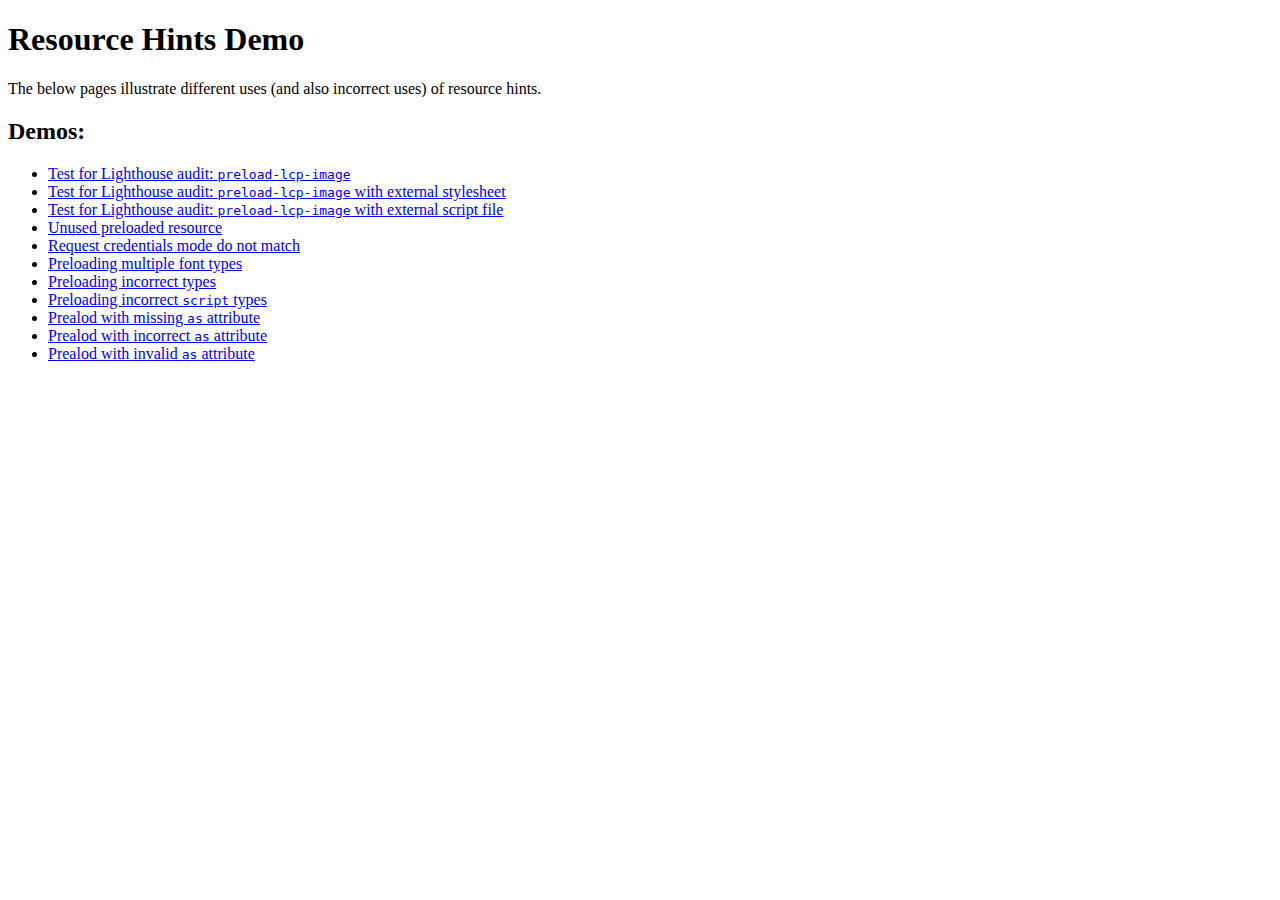
<file: index.html>
<!DOCTYPE html>
<html>
  <head>
    <meta charset="utf-8" />
    <meta http-equiv="X-UA-Compatible" content="IE=edge" />
    <title>Resource Hints Demo</title>
    <meta name="viewport" content="width=device-width, initial-scale=1" />
  </head>
  <body>
    <div class="container">
      <h1>Resource Hints Demo</h1>
      <p>
        The below pages illustrate different uses (and also incorrect uses) of
        resource hints.
      </p>
      <h2>Demos:</h2>
      <ul>
        <li>
          <a href="./preload-lcp-image"
            >Test for Lighthouse audit: <code>preload-lcp-image</code></a
          >
        </li>
        <li>
          <a href="./preload-lcp-image-style"
            >Test for Lighthouse audit: <code>preload-lcp-image</code> with
            external stylesheet</a
          >
        </li>
        <li>
          <a href="./preload-lcp-image-script"
            >Test for Lighthouse audit: <code>preload-lcp-image</code> with
            external script file</a
          >
        </li>
        <li>
          <a href="./preload-unused-resource">Unused preloaded resource</a>
        </li>
        <li>
          <a href="./preload-incorrect-request-credentials"
            >Request credentials mode do not match</a
          >
        </li>
        <li>
          <a href="./preload-multiple-fonts">Preloading multiple font types</a>
        </li>
        <li>
          <a href="./preload-incorrect-type">Preloading incorrect types</a>
        </li>
        <li>
          <a href="./preload-incorrect-script-type">Preloading incorrect <code>script</code> types</a>
        </li>
        <li>
          <a href="./preload-missing-as">Prealod with missing <code>as</code> attribute</a>
        </li>
        <li>
          <a href="./preload-incorrect-as">Prealod with incorrect <code>as</code> attribute</a>
        </li>
        <li>
          <a href="./preload-invalid-as">Prealod with invalid <code>as</code> attribute</a>
        </li>
      </ul>
    </div>
  </body>
</html>
</file>
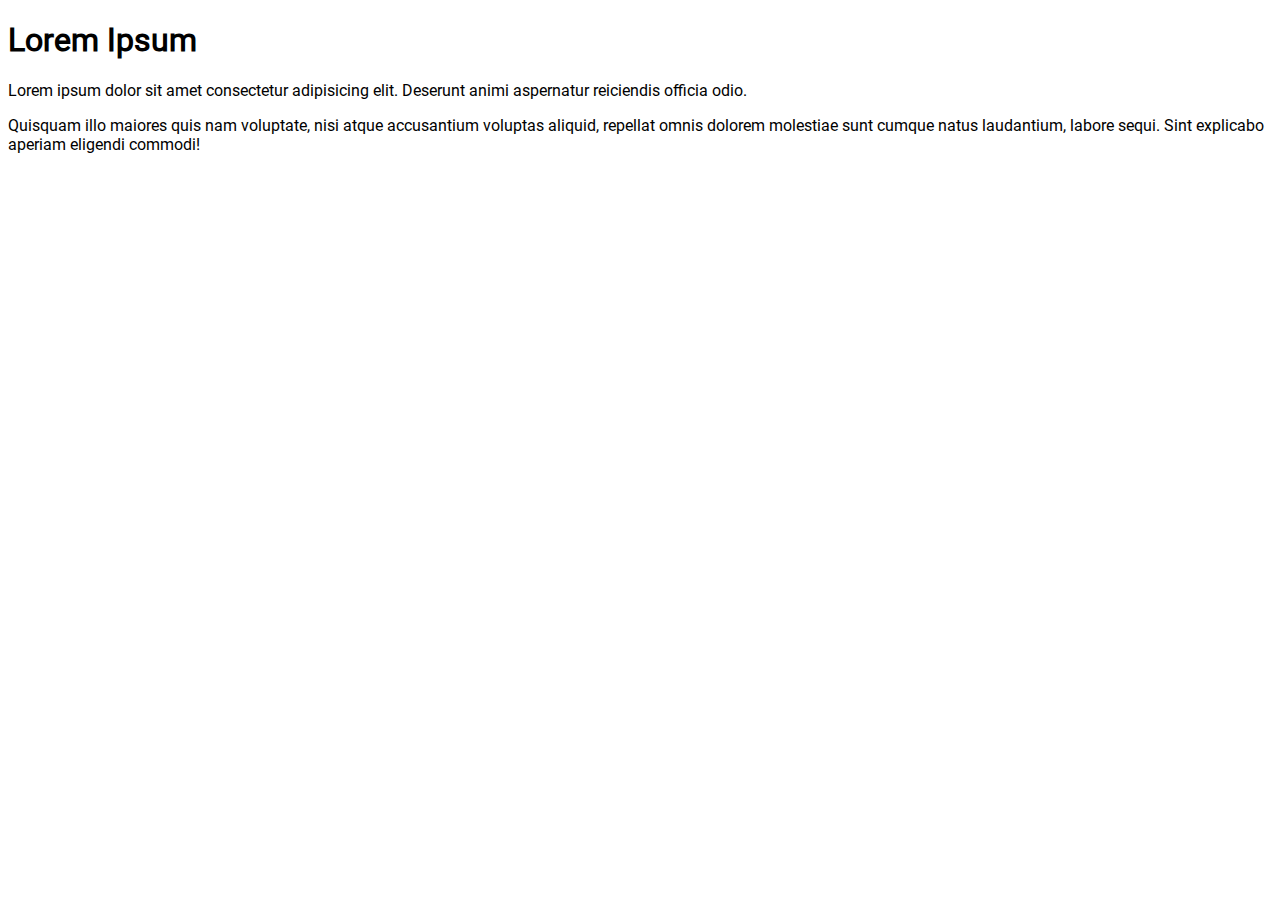
<file: preload-incorrect-as.html>
<!DOCTYPE html>
<html>
  <head>
    <meta charset="utf-8" />
    <meta http-equiv="X-UA-Compatible" content="IE=edge" />
    <title>Resource Hints Demo</title>
    <meta name="viewport" content="width=device-width, initial-scale=1" />

    <link
      rel="preload"
      as="style"
      crossorigin="anonymous"
      href="./fonts/roboto-regular.woff2"
    />

    <!-- Added Bootstrap & jQuery as render-blocking resources -->
    <link
      href="https://cdn.jsdelivr.net/npm/bootstrap@5.0.1/dist/css/bootstrap.min.css"
      rel="stylesheet"
      integrity="sha384-+0n0xVW2eSR5OomGNYDnhzAbDsOXxcvSN1TPprVMTNDbiYZCxYbOOl7+AMvyTG2x"
      crossorigin="anonymous"
    />
    <script src="https://cdnjs.cloudflare.com/ajax/libs/jquery/3.6.0/jquery.min.js"></script>

    <style>
      /* roboto-regular - latin */
      @font-face {
        font-family: "Roboto";
        font-style: normal;
        font-weight: 400;
        src: url("./fonts/roboto-regular.eot"); /* IE9 Compat Modes */
        src: local(""),
          url("./fonts/roboto-regular.eot?#iefix") format("embedded-opentype"),
          url("./fonts/roboto-regular.woff2") format("woff2"),
          url("./fonts/roboto-regular.woff") format("woff"),
          url("./fonts/roboto-regular.ttf") format("truetype"),
          url("./fonts/roboto-regular.svg#Roboto") format("svg");
      }

      body {
        font-family: "Roboto";
      }
    </style>
  </head>
  <body>
    <div class="container">
      <h1>Lorem Ipsum</h1>
      <p>
        Lorem ipsum dolor sit amet consectetur adipisicing elit. Deserunt animi
        aspernatur reiciendis officia odio.
      </p>
      <p>
        Quisquam illo maiores quis nam voluptate, nisi atque accusantium
        voluptas aliquid, repellat omnis dolorem molestiae sunt cumque natus
        laudantium, labore sequi. Sint explicabo aperiam eligendi commodi!
      </p>
    </div>
  </body>
</html>
</file>
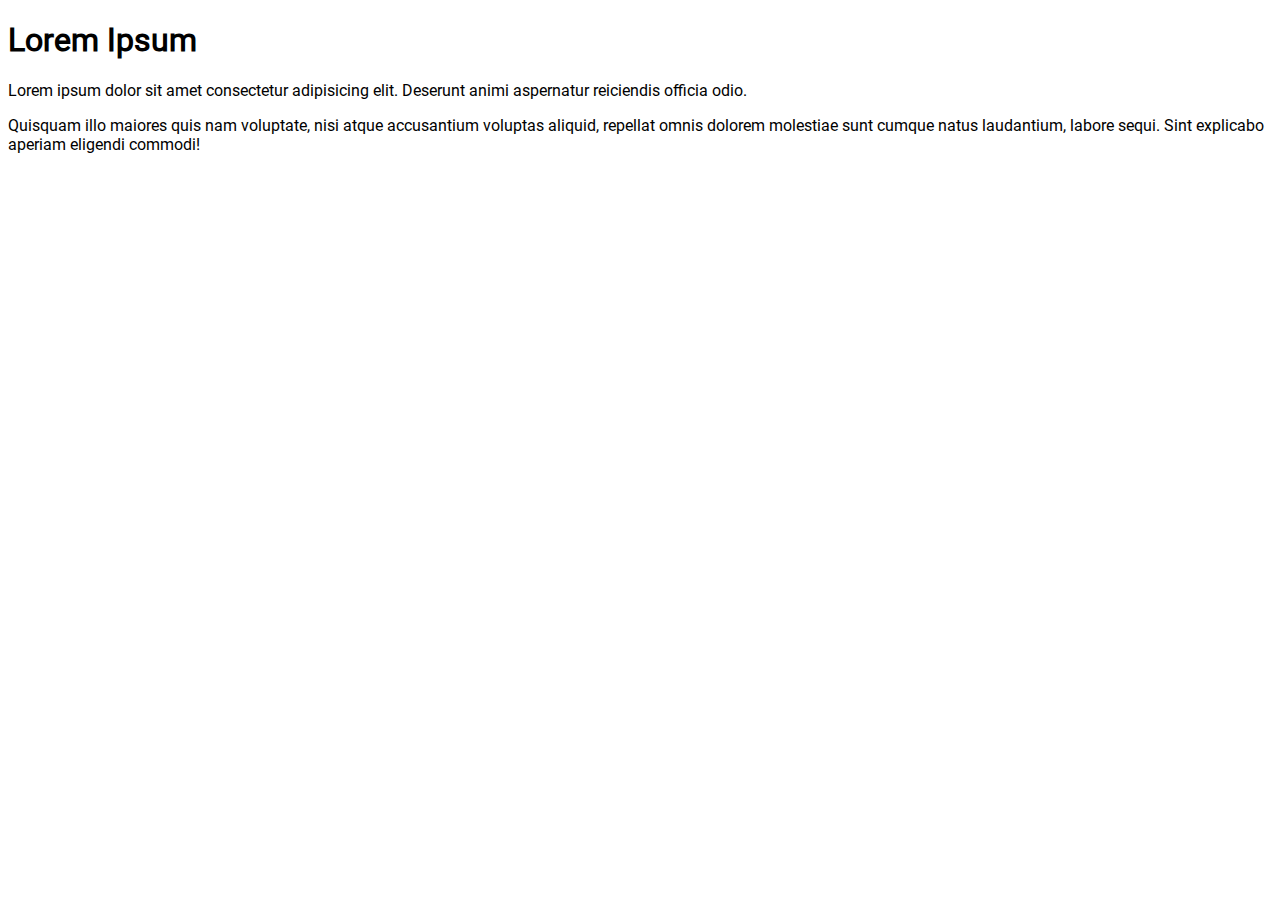
<file: preload-incorrect-request-credentials.html>
<!DOCTYPE html>
<html>
  <head>
    <meta charset="utf-8" />
    <meta http-equiv="X-UA-Compatible" content="IE=edge" />
    <title>Resource Hints Demo</title>
    <meta name="viewport" content="width=device-width, initial-scale=1" />

    <link rel="preload" as="font" href="./fonts/roboto-regular.woff2" />

    <!-- Added Bootstrap & jQuery as render-blocking resources -->
    <link
      href="https://cdn.jsdelivr.net/npm/bootstrap@5.0.1/dist/css/bootstrap.min.css"
      rel="stylesheet"
      integrity="sha384-+0n0xVW2eSR5OomGNYDnhzAbDsOXxcvSN1TPprVMTNDbiYZCxYbOOl7+AMvyTG2x"
      crossorigin="anonymous"
    />
    <script src="https://cdnjs.cloudflare.com/ajax/libs/jquery/3.6.0/jquery.min.js"></script>

    <style>
      /* roboto-regular - latin */
      @font-face {
        font-family: "Roboto";
        font-style: normal;
        font-weight: 400;
        src: url("./fonts/roboto-regular.eot"); /* IE9 Compat Modes */
        src: local(""),
          url("./fonts/roboto-regular.eot?#iefix") format("embedded-opentype"),
          url("./fonts/roboto-regular.woff2") format("woff2"),
          url("./fonts/roboto-regular.woff") format("woff"),
          url("./fonts/roboto-regular.ttf") format("truetype"),
          url("./fonts/roboto-regular.svg#Roboto") format("svg");
      }

      body {
        font-family: "Roboto";
      }
    </style>
  </head>
  <body>
    <div class="container">
      <h1>Lorem Ipsum</h1>
      <p>
        Lorem ipsum dolor sit amet consectetur adipisicing elit. Deserunt animi
        aspernatur reiciendis officia odio.
      </p>
      <p>
        Quisquam illo maiores quis nam voluptate, nisi atque accusantium
        voluptas aliquid, repellat omnis dolorem molestiae sunt cumque natus
        laudantium, labore sequi. Sint explicabo aperiam eligendi commodi!
      </p>
    </div>
  </body>
</html>
</file>
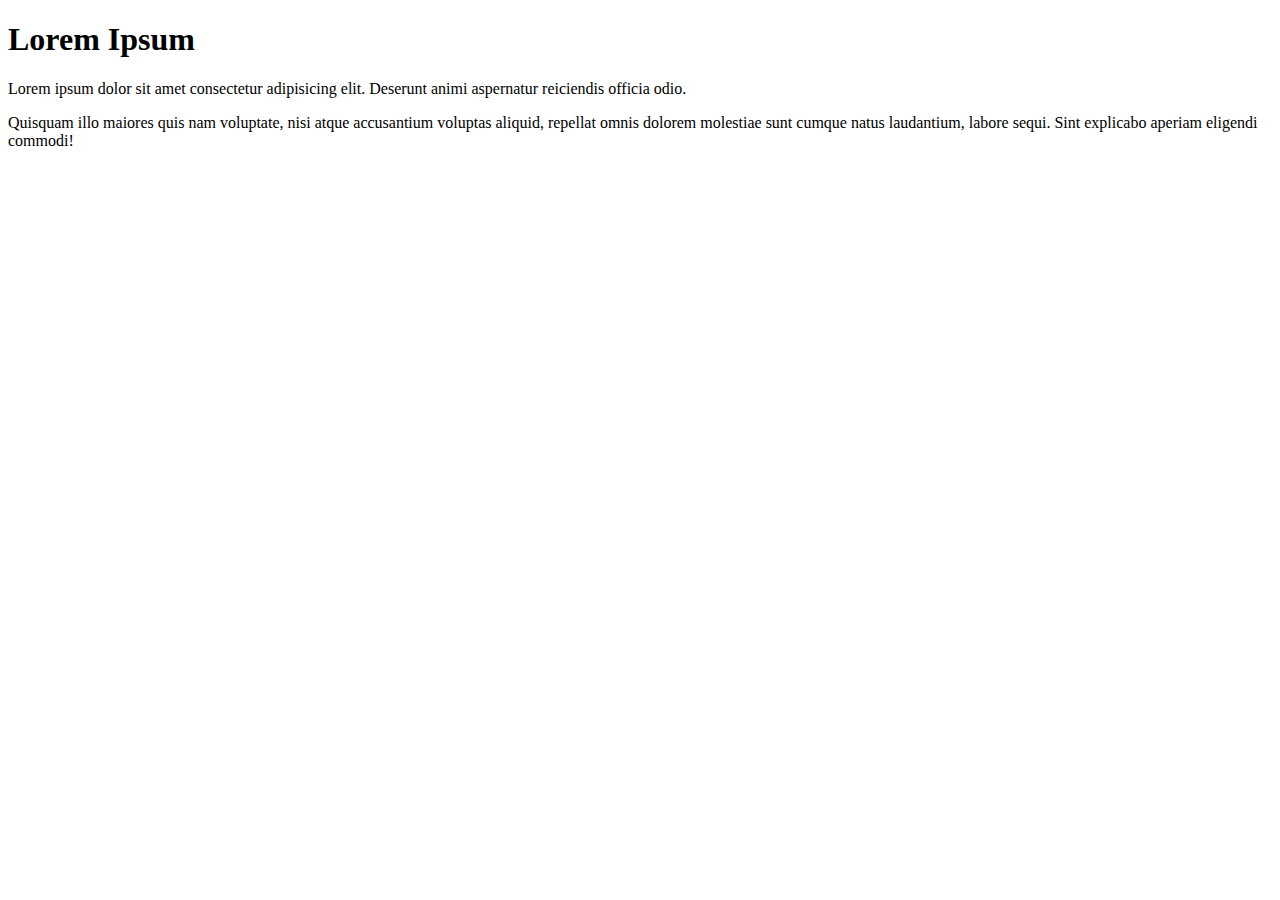
<file: preload-incorrect-script-type.html>
<!DOCTYPE html>
<html>
  <head>
    <meta charset="utf-8" />
    <meta http-equiv="X-UA-Compatible" content="IE=edge" />
    <title>Resource Hints Demo</title>
    <meta name="viewport" content="width=device-width, initial-scale=1" />

    <link
      rel="preload"
      as="script"
      href="https://cdnjs.cloudflare.com/ajax/libs/jquery/3.6.0/jquery.min.js"
    />

    <!-- Added Bootstrap & jQuery as render-blocking resources -->
    <link
      href="https://cdn.jsdelivr.net/npm/bootstrap@5.0.1/dist/css/bootstrap.min.css"
      rel="stylesheet"
      integrity="sha384-+0n0xVW2eSR5OomGNYDnhzAbDsOXxcvSN1TPprVMTNDbiYZCxYbOOl7+AMvyTG2x"
      crossorigin="anonymous"
    />
    <script type="module" src="https://cdnjs.cloudflare.com/ajax/libs/jquery/3.6.0/jquery.min.js"></script>
  </head>
  <body>
    <div class="container">
      <h1>Lorem Ipsum</h1>
      <p>
        Lorem ipsum dolor sit amet consectetur adipisicing elit. Deserunt animi
        aspernatur reiciendis officia odio.
      </p>
      <p>
        Quisquam illo maiores quis nam voluptate, nisi atque accusantium
        voluptas aliquid, repellat omnis dolorem molestiae sunt cumque natus
        laudantium, labore sequi. Sint explicabo aperiam eligendi commodi!
      </p>
    </div>
  </body>
</html>
</file>
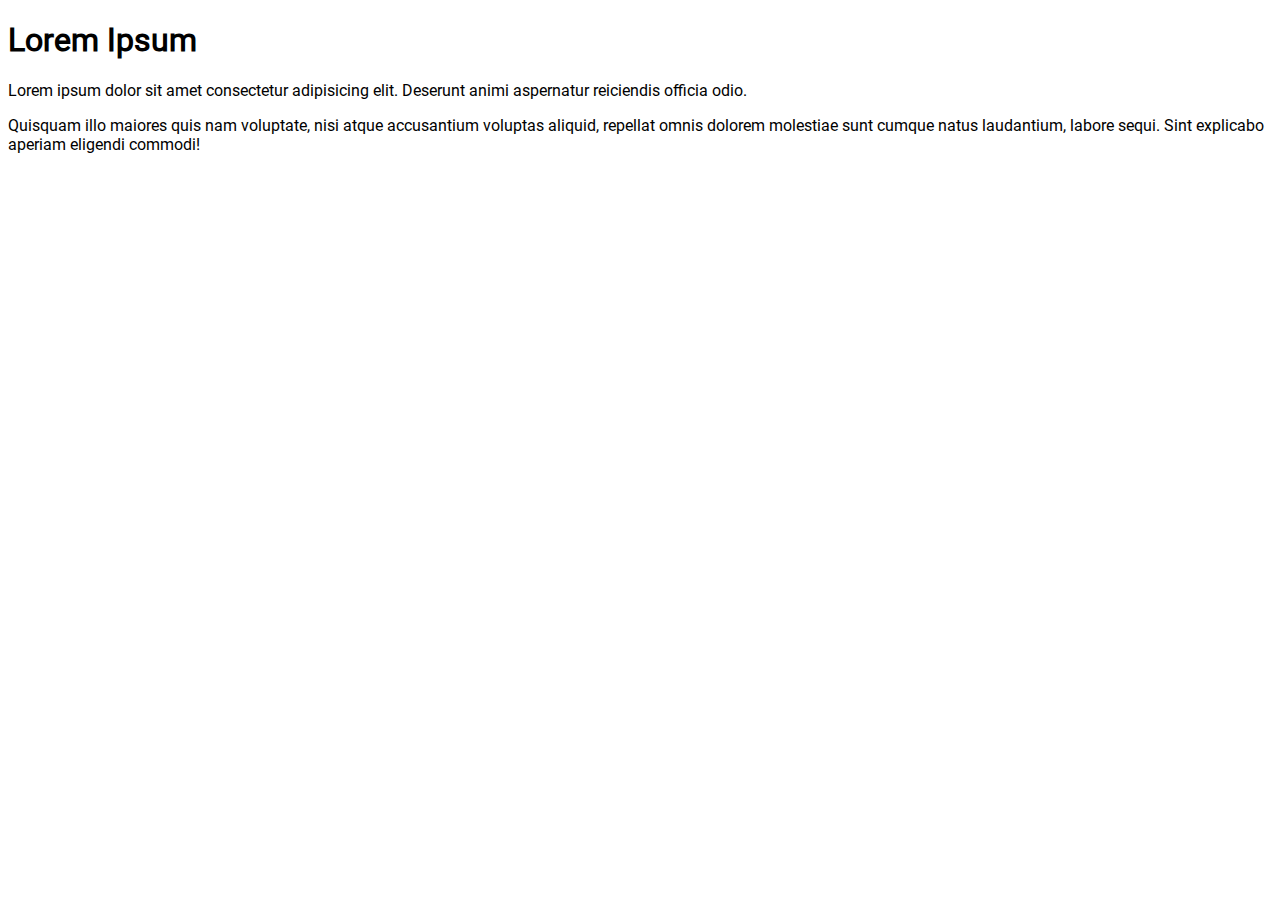
<file: preload-incorrect-type.html>
<!DOCTYPE html>
<html>
  <head>
    <meta charset="utf-8" />
    <meta http-equiv="X-UA-Compatible" content="IE=edge" />
    <title>Resource Hints Demo</title>
    <meta name="viewport" content="width=device-width, initial-scale=1" />

    <link
      rel="preload"
      as="font"
      type="foo"
      crossorigin="anonymous"
      href="./fonts/roboto-regular.woff2"
    />

    <!-- Added Bootstrap & jQuery as render-blocking resources -->
    <link
      href="https://cdn.jsdelivr.net/npm/bootstrap@5.0.1/dist/css/bootstrap.min.css"
      rel="stylesheet"
      integrity="sha384-+0n0xVW2eSR5OomGNYDnhzAbDsOXxcvSN1TPprVMTNDbiYZCxYbOOl7+AMvyTG2x"
      crossorigin="anonymous"
    />
    <script src="https://cdnjs.cloudflare.com/ajax/libs/jquery/3.6.0/jquery.min.js"></script>

    <style>
      /* roboto-regular - latin */
      @font-face {
        font-family: "Roboto";
        font-style: normal;
        font-weight: 400;
        src: url("./fonts/roboto-regular.eot"); /* IE9 Compat Modes */
        src: local(""),
          url("./fonts/roboto-regular.eot?#iefix") format("embedded-opentype"),
          url("./fonts/roboto-regular.woff2") format("woff2"),
          url("./fonts/roboto-regular.woff") format("woff"),
          url("./fonts/roboto-regular.ttf") format("truetype"),
          url("./fonts/roboto-regular.svg#Roboto") format("svg");
      }

      body {
        font-family: "Roboto";
      }
    </style>
  </head>
  <body>
    <div class="container">
      <h1>Lorem Ipsum</h1>
      <p>
        Lorem ipsum dolor sit amet consectetur adipisicing elit. Deserunt animi
        aspernatur reiciendis officia odio.
      </p>
      <p>
        Quisquam illo maiores quis nam voluptate, nisi atque accusantium
        voluptas aliquid, repellat omnis dolorem molestiae sunt cumque natus
        laudantium, labore sequi. Sint explicabo aperiam eligendi commodi!
      </p>
    </div>
  </body>
</html>
</file>
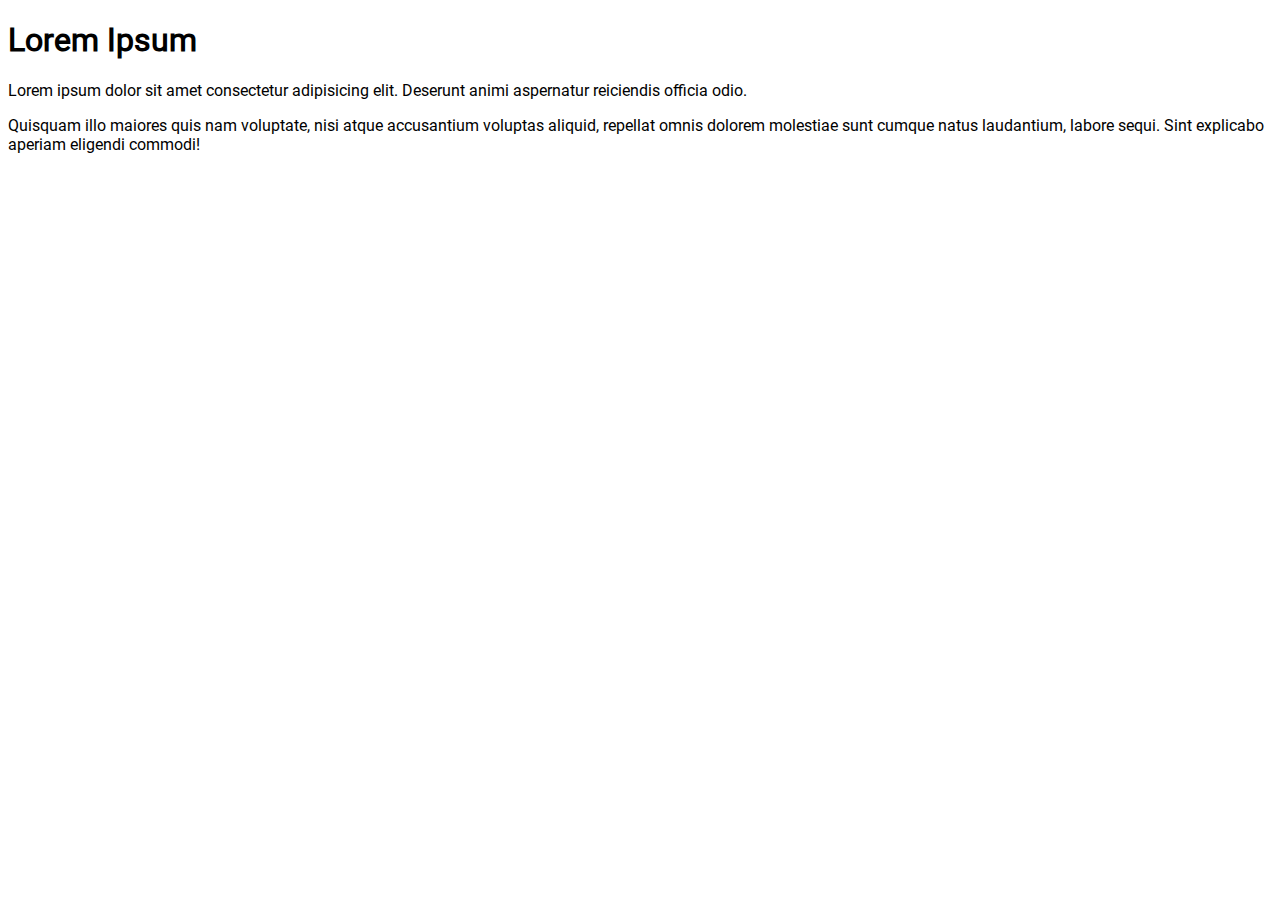
<file: preload-invalid-as.html>
<!DOCTYPE html>
<html>
  <head>
    <meta charset="utf-8" />
    <meta http-equiv="X-UA-Compatible" content="IE=edge" />
    <title>Resource Hints Demo</title>
    <meta name="viewport" content="width=device-width, initial-scale=1" />

    <link
      rel="preload"
      as="other"
      crossorigin="anonymous"
      href="./fonts/roboto-regular.woff2"
    />

    <!-- Added Bootstrap & jQuery as render-blocking resources -->
    <link
      href="https://cdn.jsdelivr.net/npm/bootstrap@5.0.1/dist/css/bootstrap.min.css"
      rel="stylesheet"
      integrity="sha384-+0n0xVW2eSR5OomGNYDnhzAbDsOXxcvSN1TPprVMTNDbiYZCxYbOOl7+AMvyTG2x"
      crossorigin="anonymous"
    />
    <script src="https://cdnjs.cloudflare.com/ajax/libs/jquery/3.6.0/jquery.min.js"></script>

    <style>
      /* roboto-regular - latin */
      @font-face {
        font-family: "Roboto";
        font-style: normal;
        font-weight: 400;
        src: url("./fonts/roboto-regular.eot"); /* IE9 Compat Modes */
        src: local(""),
          url("./fonts/roboto-regular.eot?#iefix") format("embedded-opentype"),
          url("./fonts/roboto-regular.woff2") format("woff2"),
          url("./fonts/roboto-regular.woff") format("woff"),
          url("./fonts/roboto-regular.ttf") format("truetype"),
          url("./fonts/roboto-regular.svg#Roboto") format("svg");
      }

      body {
        font-family: "Roboto";
      }
    </style>
  </head>
  <body>
    <div class="container">
      <h1>Lorem Ipsum</h1>
      <p>
        Lorem ipsum dolor sit amet consectetur adipisicing elit. Deserunt animi
        aspernatur reiciendis officia odio.
      </p>
      <p>
        Quisquam illo maiores quis nam voluptate, nisi atque accusantium
        voluptas aliquid, repellat omnis dolorem molestiae sunt cumque natus
        laudantium, labore sequi. Sint explicabo aperiam eligendi commodi!
      </p>
    </div>
  </body>
</html>
</file>
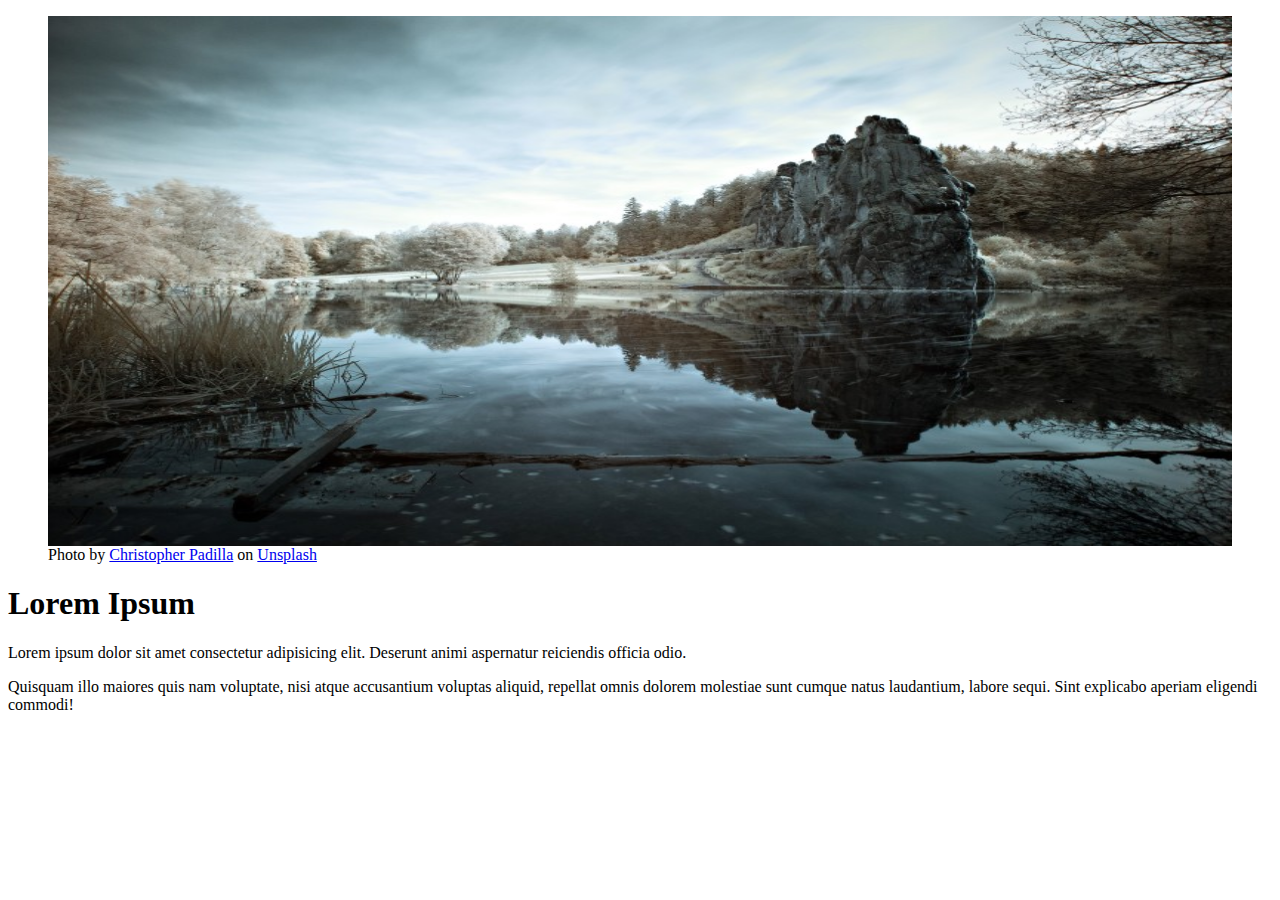
<file: preload-lcp-image-script.html>
<!DOCTYPE html>
<html>
  <head>
    <meta charset="utf-8" />
    <meta http-equiv="X-UA-Compatible" content="IE=edge" />
    <title>Resource Hints Demo</title>
    <meta name="viewport" content="width=device-width, initial-scale=1" />

    <!-- Added Bootstrap & jQuery as render-blocking resources -->
    <link
      href="https://cdn.jsdelivr.net/npm/bootstrap@5.0.1/dist/css/bootstrap.min.css"
      rel="stylesheet"
      integrity="sha384-+0n0xVW2eSR5OomGNYDnhzAbDsOXxcvSN1TPprVMTNDbiYZCxYbOOl7+AMvyTG2x"
      crossorigin="anonymous"
    />
    <script src="https://cdnjs.cloudflare.com/ajax/libs/jquery/3.6.0/jquery.min.js"></script>

    <style>
      .banner {
        position: relative;
        height: 530px;
        width: 100%;
        overflow: hidden;
      }

      .img {
        position: absolute;
        top: 50%;
        left: 50%;
        transform: translate(-50%, -50%);
        height: 100%;
        min-width: 100%;
      }
    </style>
  </head>
  <body>
    <div class="container">
      <figure>
        <div class="banner">
          <img id="image" alt="Banner" class="img" />
        </div>
        <figcaption>
          Photo by
          <a
            href="https://unsplash.com/@christopherpadilla?utm_source=unsplash&utm_medium=referral&utm_content=creditCopyText"
            >Christopher Padilla</a
          >
          on
          <a
            href="https://unsplash.com/?utm_source=unsplash&utm_medium=referral&utm_content=creditCopyText"
            >Unsplash</a
          >
        </figcaption>
      </figure>
      <h1>Lorem Ipsum</h1>
      <p>
        Lorem ipsum dolor sit amet consectetur adipisicing elit. Deserunt animi
        aspernatur reiciendis officia odio.
      </p>
      <p>
        Quisquam illo maiores quis nam voluptate, nisi atque accusantium
        voluptas aliquid, repellat omnis dolorem molestiae sunt cumque natus
        laudantium, labore sequi. Sint explicabo aperiam eligendi commodi!
      </p>
      <script defer src="./preload-lcp-image-script.js"></script>
    </div>
  </body>
</html>
</file>
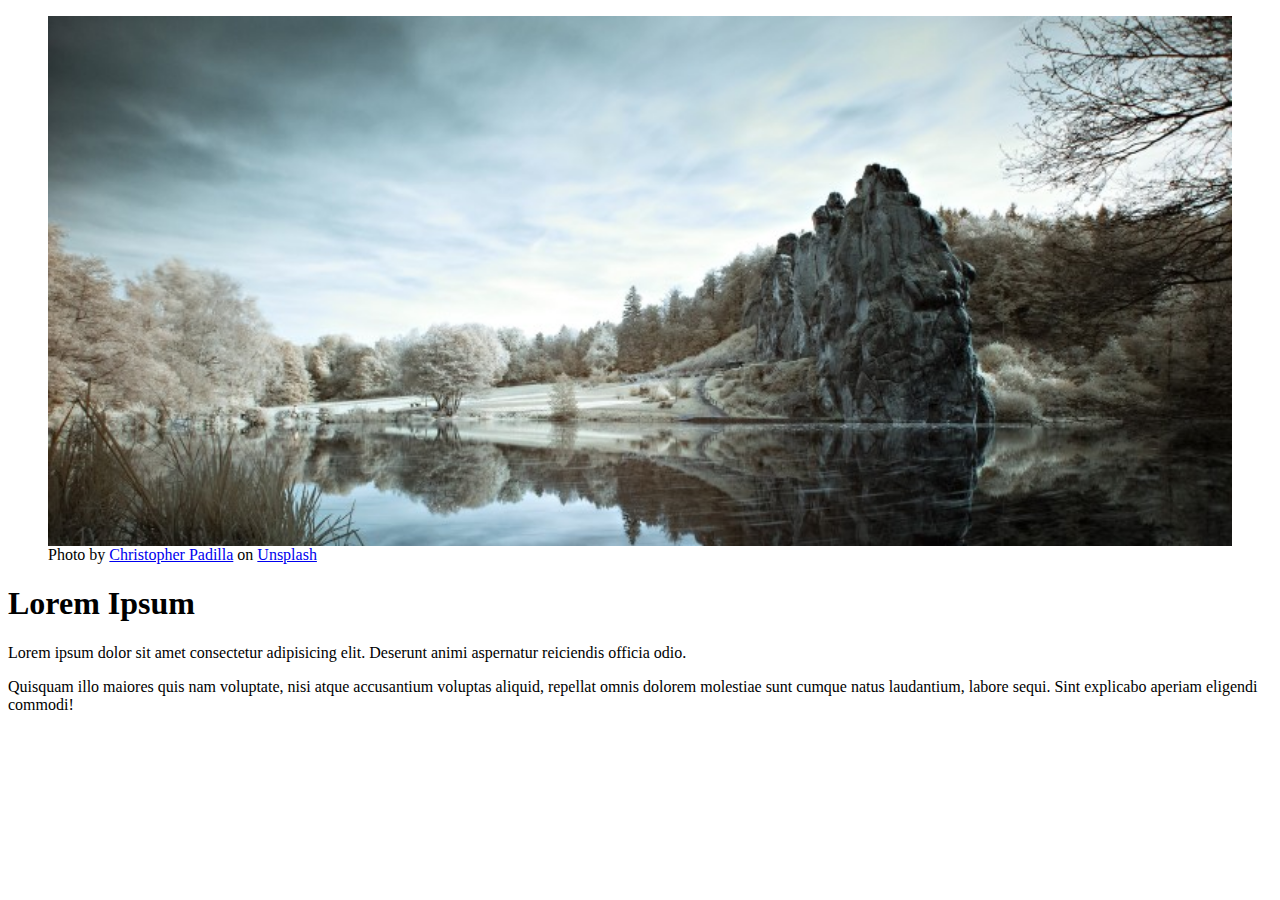
<file: preload-lcp-image-style.html>
<!DOCTYPE html>
<html>
  <head>
    <meta charset="utf-8" />
    <meta http-equiv="X-UA-Compatible" content="IE=edge" />
    <title>Resource Hints Demo</title>
    <meta name="viewport" content="width=device-width, initial-scale=1" />

    <!-- Added Bootstrap & jQuery as render-blocking resources -->
    <link
      href="https://cdn.jsdelivr.net/npm/bootstrap@5.0.1/dist/css/bootstrap.min.css"
      rel="stylesheet"
      integrity="sha384-+0n0xVW2eSR5OomGNYDnhzAbDsOXxcvSN1TPprVMTNDbiYZCxYbOOl7+AMvyTG2x"
      crossorigin="anonymous"
    />
    <script src="https://cdnjs.cloudflare.com/ajax/libs/jquery/3.6.0/jquery.min.js"></script>

    <link rel="stylesheet" href="./preload-lcp-image-style.css" />
  </head>
  <body>
    <div class="container">
      <figure>
        <div class="banner"></div>
        <figcaption>
          Photo by
          <a
            href="https://unsplash.com/@christopherpadilla?utm_source=unsplash&utm_medium=referral&utm_content=creditCopyText"
            >Christopher Padilla</a
          >
          on
          <a
            href="https://unsplash.com/?utm_source=unsplash&utm_medium=referral&utm_content=creditCopyText"
            >Unsplash</a
          >
        </figcaption>
      </figure>
      <h1>Lorem Ipsum</h1>
      <p>
        Lorem ipsum dolor sit amet consectetur adipisicing elit. Deserunt animi
        aspernatur reiciendis officia odio.
      </p>
      <p>
        Quisquam illo maiores quis nam voluptate, nisi atque accusantium
        voluptas aliquid, repellat omnis dolorem molestiae sunt cumque natus
        laudantium, labore sequi. Sint explicabo aperiam eligendi commodi!
      </p>
    </div>
  </body>
</html>
</file>
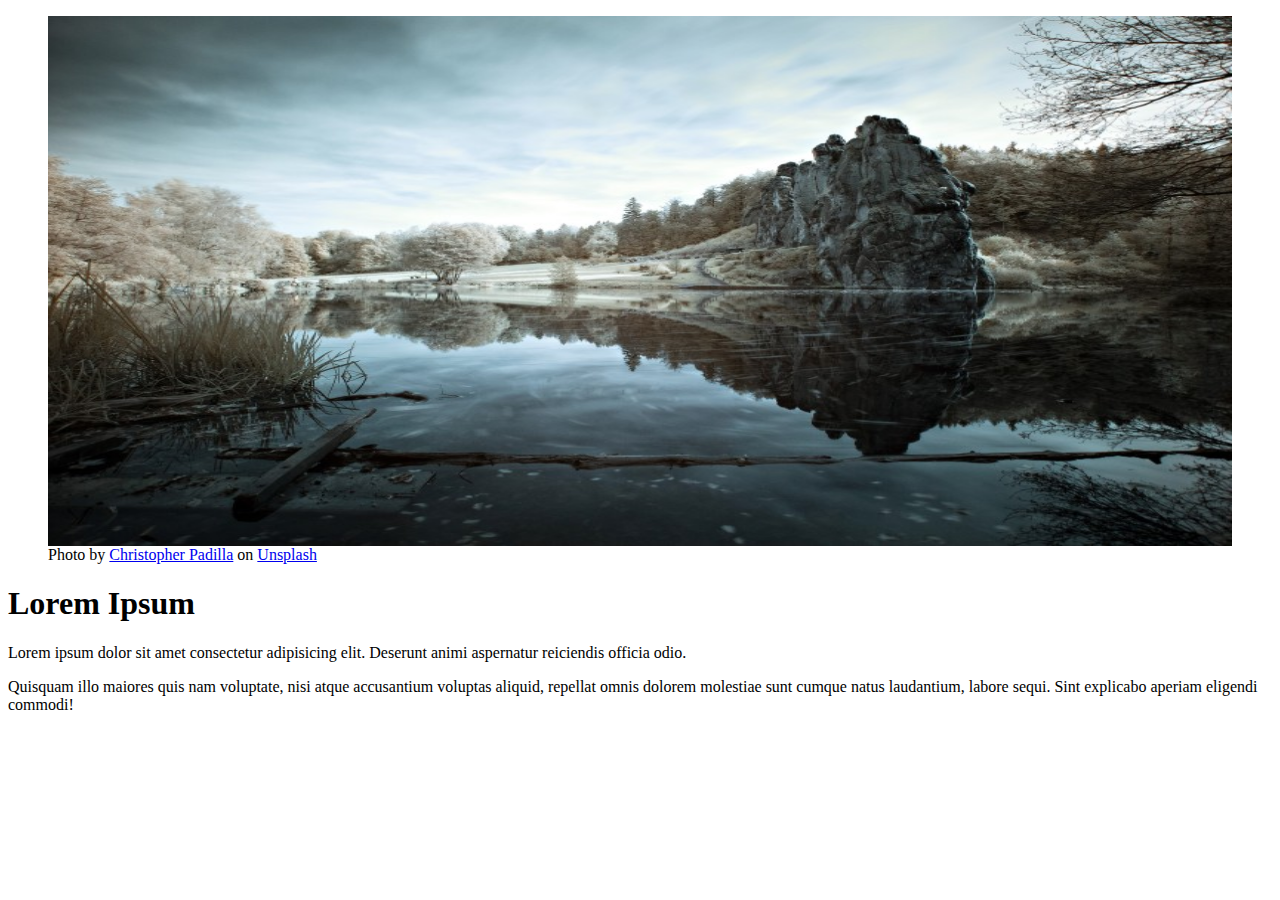
<file: preload-lcp-image.html>
<!DOCTYPE html>
<html>
  <head>
    <meta charset="utf-8" />
    <meta http-equiv="X-UA-Compatible" content="IE=edge" />
    <title>Resource Hints Demo</title>
    <meta name="viewport" content="width=device-width, initial-scale=1" />

    <!-- Added Bootstrap & jQuery as render-blocking resources -->
    <link
      href="https://cdn.jsdelivr.net/npm/bootstrap@5.0.1/dist/css/bootstrap.min.css"
      rel="stylesheet"
      integrity="sha384-+0n0xVW2eSR5OomGNYDnhzAbDsOXxcvSN1TPprVMTNDbiYZCxYbOOl7+AMvyTG2x"
      crossorigin="anonymous"
    />
    <script src="https://cdnjs.cloudflare.com/ajax/libs/jquery/3.6.0/jquery.min.js"></script>

    <style>
      .banner {
        position: relative;
        height: 530px;
        width: 100%;
        overflow: hidden;
      }

      .img {
        position: absolute;
        top: 50%;
        left: 50%;
        transform: translate(-50%, -50%);
        height: 100%;
        min-width: 100%;
      }
    </style>
  </head>
  <body>
    <div class="container">
      <figure>
        <div class="banner">
          <img src="./img/banner.jpg" alt="Banner" class="img" />
        </div>
        <figcaption>
          Photo by
          <a
            href="https://unsplash.com/@christopherpadilla?utm_source=unsplash&utm_medium=referral&utm_content=creditCopyText"
            >Christopher Padilla</a
          >
          on
          <a
            href="https://unsplash.com/?utm_source=unsplash&utm_medium=referral&utm_content=creditCopyText"
            >Unsplash</a
          >
        </figcaption>
      </figure>
      <h1>Lorem Ipsum</h1>
      <p>
        Lorem ipsum dolor sit amet consectetur adipisicing elit. Deserunt animi
        aspernatur reiciendis officia odio.
      </p>
      <p>
        Quisquam illo maiores quis nam voluptate, nisi atque accusantium
        voluptas aliquid, repellat omnis dolorem molestiae sunt cumque natus
        laudantium, labore sequi. Sint explicabo aperiam eligendi commodi!
      </p>
    </div>
  </body>
</html>
</file>
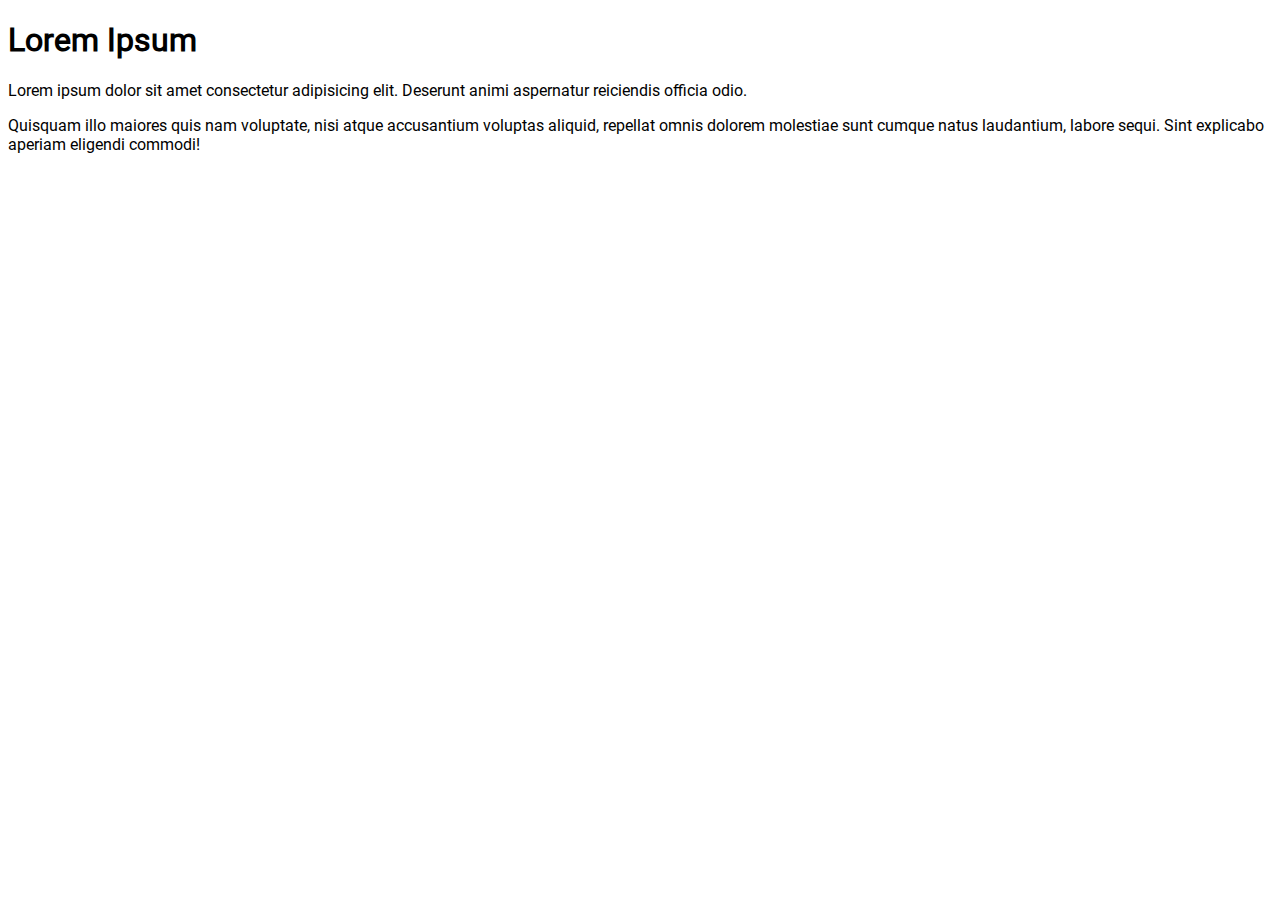
<file: preload-missing-as.html>
<!DOCTYPE html>
<html>
  <head>
    <meta charset="utf-8" />
    <meta http-equiv="X-UA-Compatible" content="IE=edge" />
    <title>Resource Hints Demo</title>
    <meta name="viewport" content="width=device-width, initial-scale=1" />

    <link
      rel="preload"
      crossorigin="anonymous"
      href="./fonts/roboto-regular.woff2"
    />

    <!-- Added Bootstrap & jQuery as render-blocking resources -->
    <link
      href="https://cdn.jsdelivr.net/npm/bootstrap@5.0.1/dist/css/bootstrap.min.css"
      rel="stylesheet"
      integrity="sha384-+0n0xVW2eSR5OomGNYDnhzAbDsOXxcvSN1TPprVMTNDbiYZCxYbOOl7+AMvyTG2x"
      crossorigin="anonymous"
    />
    <script src="https://cdnjs.cloudflare.com/ajax/libs/jquery/3.6.0/jquery.min.js"></script>

    <style>
      /* roboto-regular - latin */
      @font-face {
        font-family: "Roboto";
        font-style: normal;
        font-weight: 400;
        src: url("./fonts/roboto-regular.eot"); /* IE9 Compat Modes */
        src: local(""),
          url("./fonts/roboto-regular.eot?#iefix") format("embedded-opentype"),
          url("./fonts/roboto-regular.woff2") format("woff2"),
          url("./fonts/roboto-regular.woff") format("woff"),
          url("./fonts/roboto-regular.ttf") format("truetype"),
          url("./fonts/roboto-regular.svg#Roboto") format("svg");
      }

      body {
        font-family: "Roboto";
      }
    </style>
  </head>
  <body>
    <div class="container">
      <h1>Lorem Ipsum</h1>
      <p>
        Lorem ipsum dolor sit amet consectetur adipisicing elit. Deserunt animi
        aspernatur reiciendis officia odio.
      </p>
      <p>
        Quisquam illo maiores quis nam voluptate, nisi atque accusantium
        voluptas aliquid, repellat omnis dolorem molestiae sunt cumque natus
        laudantium, labore sequi. Sint explicabo aperiam eligendi commodi!
      </p>
    </div>
  </body>
</html>
</file>
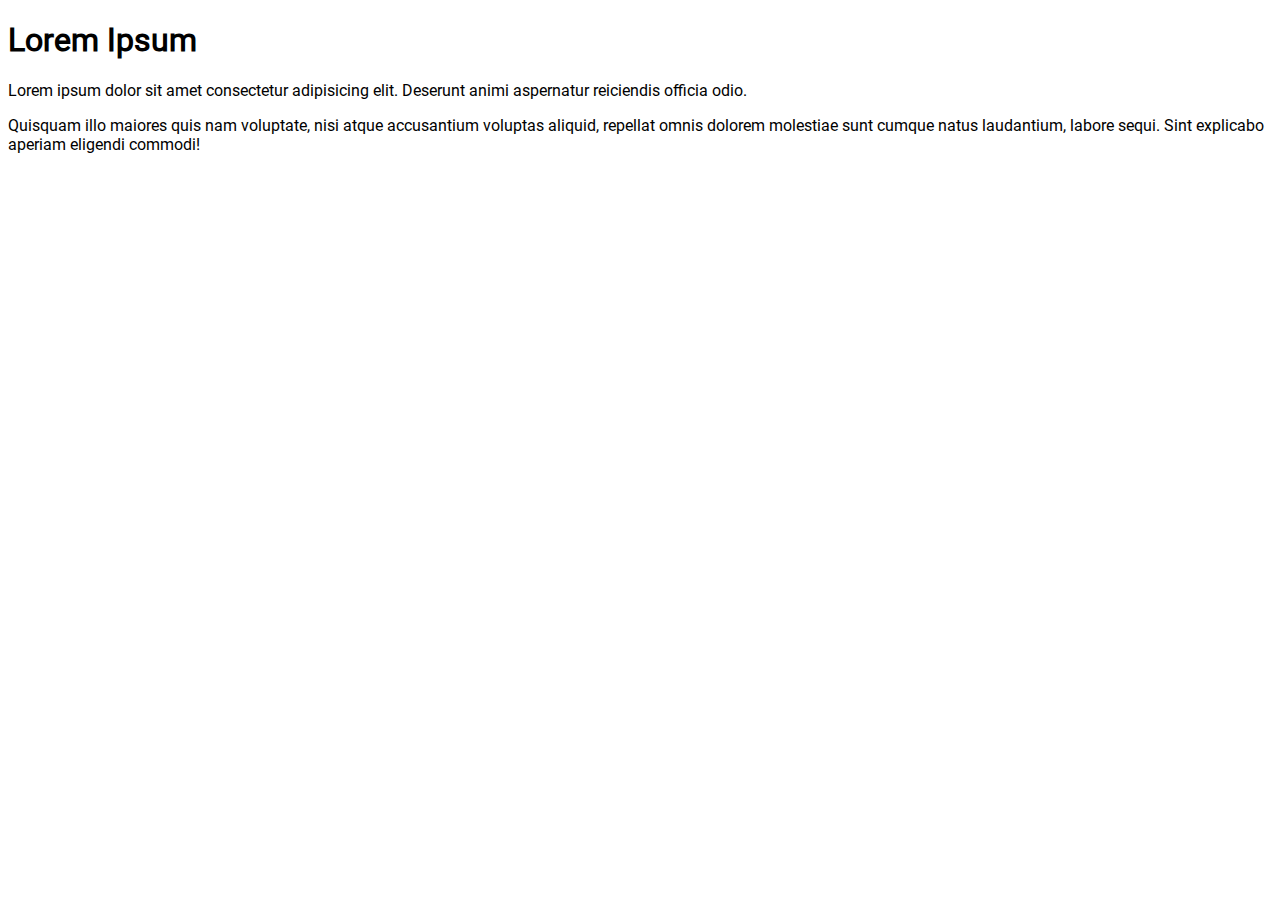
<file: preload-multiple-fonts.html>
<!DOCTYPE html>
<html>
  <head>
    <meta charset="utf-8" />
    <meta http-equiv="X-UA-Compatible" content="IE=edge" />
    <title>Resource Hints Demo</title>
    <meta name="viewport" content="width=device-width, initial-scale=1" />

    <link
      rel="preload"
      as="font"
      crossorigin="anonymous"
      href="./fonts/roboto-regular.woff2"
    />
    <link
      rel="preload"
      as="font"
      crossorigin="anonymous"
      href="./fonts/roboto-regular.woff"
    />
    <link
      rel="preload"
      as="font"
      crossorigin="anonymous"
      href="./fonts/roboto-regular.ttf"
    />

    <!-- Added Bootstrap & jQuery as render-blocking resources -->
    <link
      href="https://cdn.jsdelivr.net/npm/bootstrap@5.0.1/dist/css/bootstrap.min.css"
      rel="stylesheet"
      integrity="sha384-+0n0xVW2eSR5OomGNYDnhzAbDsOXxcvSN1TPprVMTNDbiYZCxYbOOl7+AMvyTG2x"
      crossorigin="anonymous"
    />
    <script src="https://cdnjs.cloudflare.com/ajax/libs/jquery/3.6.0/jquery.min.js"></script>

    <style>
      /* roboto-regular - latin */
      @font-face {
        font-family: "Roboto";
        font-style: normal;
        font-weight: 400;
        src: url("./fonts/roboto-regular.eot"); /* IE9 Compat Modes */
        src: local(""),
          url("./fonts/roboto-regular.eot?#iefix") format("embedded-opentype"),
          url("./fonts/roboto-regular.woff2") format("woff2"),
          url("./fonts/roboto-regular.woff") format("woff"),
          url("./fonts/roboto-regular.ttf") format("truetype"),
          url("./fonts/roboto-regular.svg#Roboto") format("svg");
      }

      body {
        font-family: "Roboto";
      }
    </style>
  </head>
  <body>
    <div class="container">
      <h1>Lorem Ipsum</h1>
      <p>
        Lorem ipsum dolor sit amet consectetur adipisicing elit. Deserunt animi
        aspernatur reiciendis officia odio.
      </p>
      <p>
        Quisquam illo maiores quis nam voluptate, nisi atque accusantium
        voluptas aliquid, repellat omnis dolorem molestiae sunt cumque natus
        laudantium, labore sequi. Sint explicabo aperiam eligendi commodi!
      </p>
    </div>
  </body>
</html>
</file>
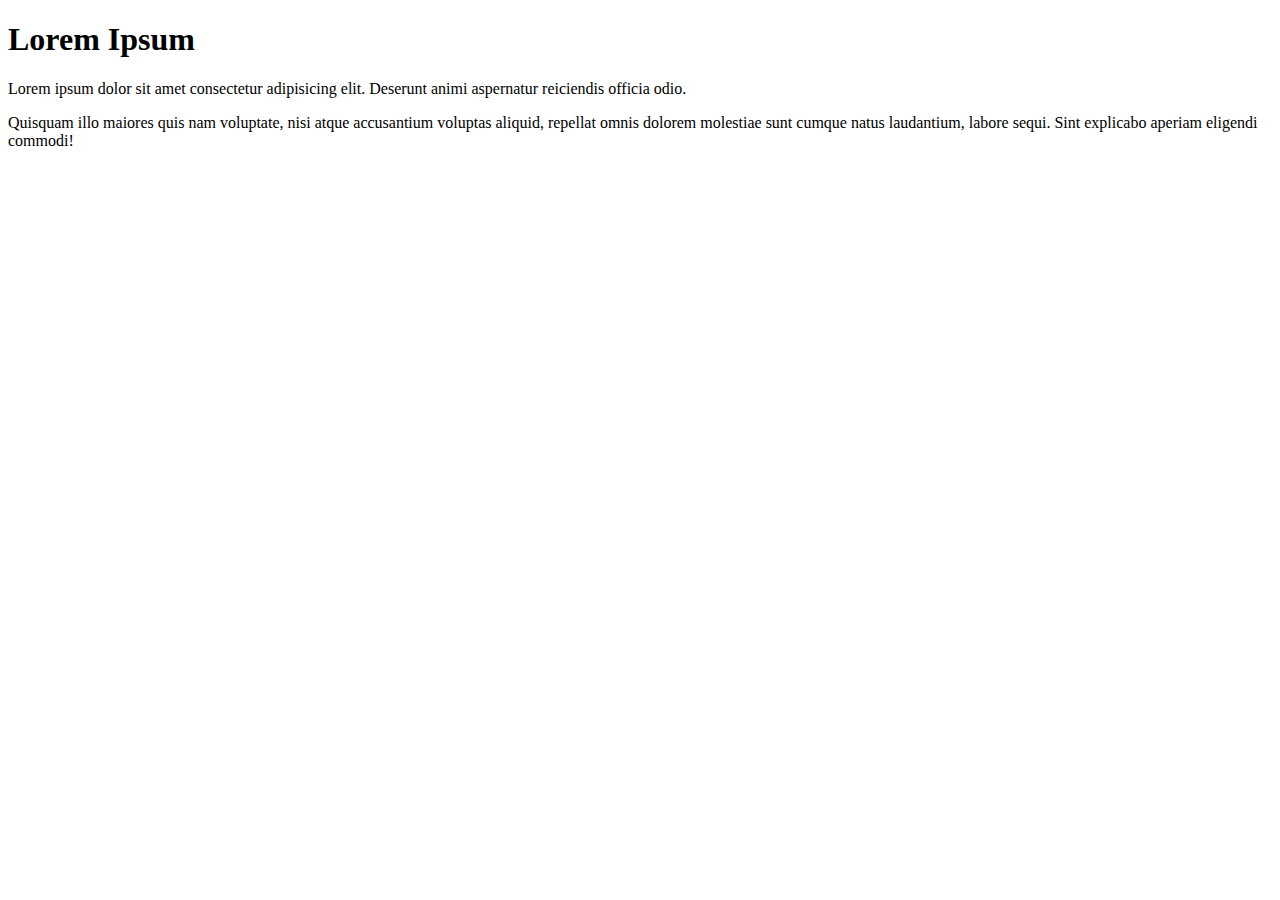
<file: preload-unused-resource.html>
<!DOCTYPE html>
<html>
  <head>
    <meta charset="utf-8" />
    <meta http-equiv="X-UA-Compatible" content="IE=edge" />
    <title>Resource Hints Demo</title>
    <meta name="viewport" content="width=device-width, initial-scale=1" />

    <link
      rel="preload"
      as="font"
      crossorigin="anonymous"
      href="./fonts/roboto-regular.woff2"
    />

    <!-- Added Bootstrap & jQuery as render-blocking resources -->
    <link
      href="https://cdn.jsdelivr.net/npm/bootstrap@5.0.1/dist/css/bootstrap.min.css"
      rel="stylesheet"
      integrity="sha384-+0n0xVW2eSR5OomGNYDnhzAbDsOXxcvSN1TPprVMTNDbiYZCxYbOOl7+AMvyTG2x"
      crossorigin="anonymous"
    />
    <script src="https://cdnjs.cloudflare.com/ajax/libs/jquery/3.6.0/jquery.min.js"></script>
  </head>
  <body>
    <div class="container">
      <h1>Lorem Ipsum</h1>
      <p>
        Lorem ipsum dolor sit amet consectetur adipisicing elit. Deserunt animi
        aspernatur reiciendis officia odio.
      </p>
      <p>
        Quisquam illo maiores quis nam voluptate, nisi atque accusantium
        voluptas aliquid, repellat omnis dolorem molestiae sunt cumque natus
        laudantium, labore sequi. Sint explicabo aperiam eligendi commodi!
      </p>
    </div>
  </body>
</html>
</file>
<file: preload-lcp-image-style.css>
.banner {
  height: 530px;
  width: 100%;
  background-image: url("./img/banner.jpg");
  background-size: cover;
}
</file>
